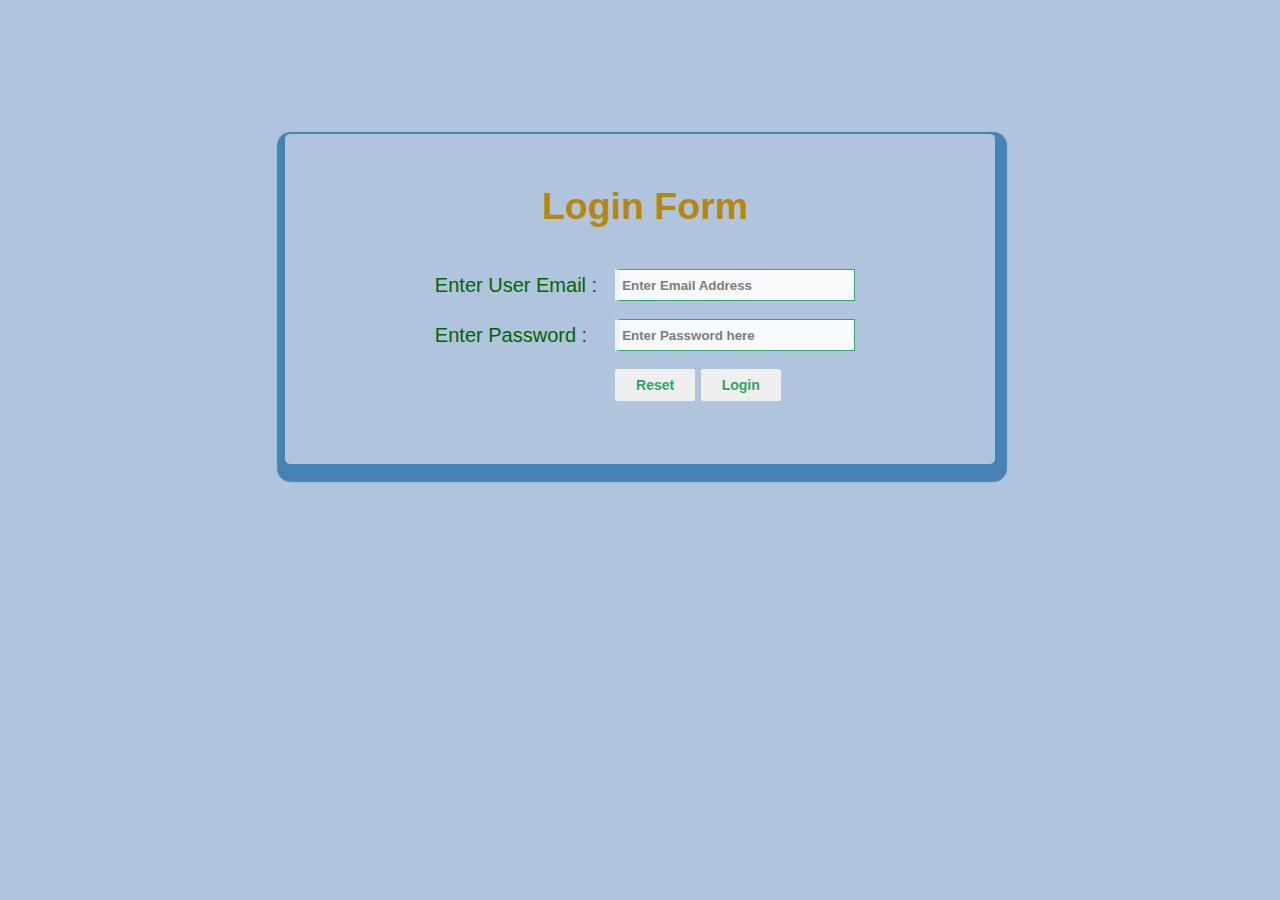
<file: index.html>
<!DOCTYPE html>
<html>
    <head>
        <title> Login Form</title>
       
    </head>
    <link rel="stylesheet" href="index.css" />
    <script src="Bank.js"></script>
    <body>
       
        <div id="main">
            <div class="title">
                <h2> Login Form</h2>
				
            </div>
			<h3 class="Error" id="error"></h3>
			
            
            <div class="login">
                <table
                    cellspacing="2"
                    align="center"
                    cellpadding="8"
                    border="0"
                >
                    <tr>
                        <td>Enter User Email :</td>
                        <td>
                            <input
                                type="text"
                                placeholder="Enter Email Address"
                                id="email"
                                class="box"
                            />
                        </td>
                    </tr>
                    <tr>
                        <td>Enter Password :</td>
                        <td>
                            <input
                                type="password"
                                placeholder="Enter Password here"
                                id="password"
                                class="box"
                            />
                        </td>
                    </tr>
                    <tr>
                        <td></td>
                        <td>
                            <input
                                type="submit"
                                value="Reset"
                                onclick="clearFuncunction()"
                                class="btn"
                            />
                            <input
                                type="submit"
                                value="Login"
                                class="btn"
                                onClick="Submit()"
                            />
                        </td>
                    </tr>
                </table>
            </div>
        </div>
    </body>
</html>
</file>
<file: index.css>
body {
    margin: 0px;
    background-color: LightSteelBlue;
    color: black;
    font-family: sans-serif;
    padding-top: 34px;
}
#main {
    color:#4682B4;
    width: 700px;
    height: 310px;
    margin-left: auto;
    margin-right: auto;
    border-radius: 5px;
    padding-left: 10px;
    margin-top: 100px;
    box-shadow: 2px 8px 1px 10px;
    padding-top: 20px;
}
#main .title {
   
    text-align: center;
    font-size: 25px;
    color: DarkGoldenRod;
}
#main .login{
 font-size: 20px;
 color:darkgreen;
}

#main .Error {
   text-align: center;
  
}

#main .box {
    height: 28px;
    width: 230px;
    border: 1px solid #27a465;
    color: #27a465;
    font-weight: bold;
    border-left: 5px solid #f7f7f7;
    opacity: 0.9;
}

#main .btn {
    width: 80px;
    height: 32px;
    outline: none;
    font-weight: bold;
    border: 0px solid #27a465;
    text-shadow: 0px 0.5px 0.5px #fff;
    border-radius: 2px;
    font-weight: 600;
    color: #27a465;
    font-size: 14px;
    transition: 1s;
}

#main .btn:hover {
    background-color: #27a465;
    outline: none;
    border-radius: 2px;
    color: #f1f1f1;
    border: 1px solid #f1f1f1;
}
</file>
